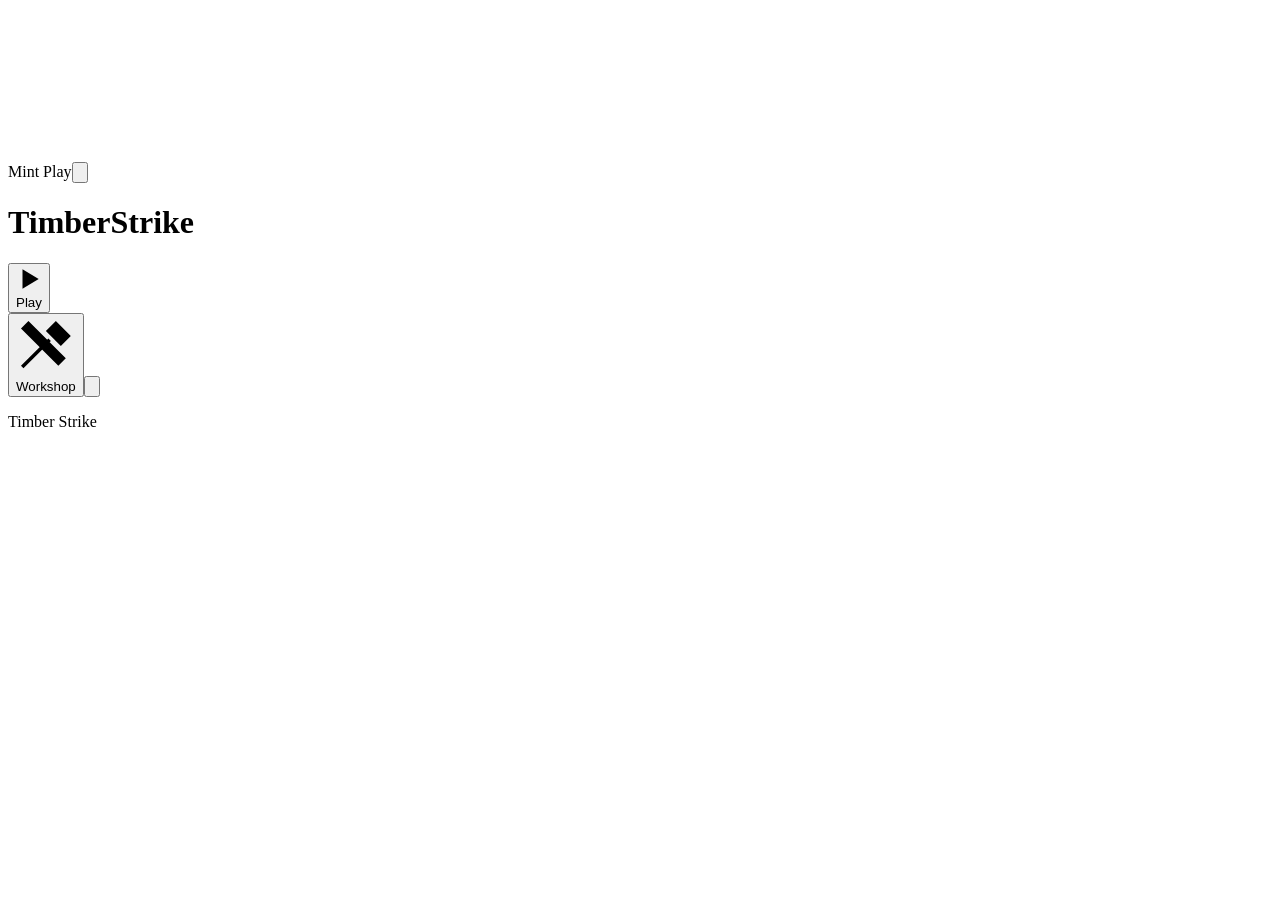
<file: Editable-Source/src/index.template.html>
<!doctype html>
<html lang="en"><head><meta charset="utf-8"><meta name="viewport" content="width=device-width,initial-scale=1,viewport-fit=cover"><meta name="theme-color" content="#81502d"><meta name="description" content="Timber Strike. A wooden arcade game by Mint Play. Tap, aim your timing, and split the log."><title>Timber Strike · Mint Play</title><link rel="icon" href="data:image/svg+xml,%3Csvg xmlns='http://www.w3.org/2000/svg' viewBox='0 0 64 64'%3E%3Ccircle cx='32' cy='32' r='30' fill='%2373482b'/%3E%3Ccircle cx='32' cy='32' r='23' fill='%23d3a05b' stroke='%23986735' stroke-width='4'/%3E%3Ccircle cx='32' cy='32' r='13' fill='none' stroke='%23986735' stroke-width='3'/%3E%3C/svg%3E"><style>__CSS__</style></head>
<body><script type="text/plain" id="font-license">__FONT_LICENSE__</script><main id="game" aria-label="Timber Strike game">
<canvas id="field" role="img" aria-label="A spinning log. Tap the playfield or press Space to throw your weapon."></canvas>
<header class="topbar"><span class="brand">Mint Play</span><button id="soundToggle" class="icon-button sound-button" aria-label="Mute sound" aria-pressed="false"><svg viewBox="0 0 24 24"><path d="M11 4 6 8H3v8h3l5 4z"/><path class="sound-wave" d="M15 8a6 6 0 0 1 0 8m3-11a10 10 0 0 1 0 14"/><path class="sound-off" d="m16 9 6 6m0-6-6 6"/></svg></button><button id="pause" class="icon-button" aria-label="Pause game" hidden><svg viewBox="0 0 24 24"><path d="M8 5v14M16 5v14" stroke-width="3"/></svg></button></header>
<div id="hud" class="hud" hidden><div><span class="score-label">Score</span><span id="score" class="score-value">0</span></div><div class="level-block"><div id="level" class="level">Level 1</div><div id="remaining" class="remaining" aria-label="Arrows remaining"></div></div><div id="hearts" class="hearts" aria-label="3 hearts"></div></div>
<div id="title" class="title"><h1><span>Timber</span><span>Strike</span></h1><div class="rule"></div></div>
<div id="startControls" class="start-controls"><button id="play" class="wood-button"><svg viewBox="0 0 24 24"><path d="M6 3l15 9-15 9z"/></svg>Play</button></div>
<footer id="footer" class="footer"><button id="workshopOpen" class="text-button"><svg viewBox="0 0 24 24"><path d="m14 4 6 6M16 2l6 6-4 4-6-6zM14 10 3 21l-1-1L13 9M2 5l3-3 15 15-3 3z"/></svg>Workshop</button><button id="fullscreen" class="text-button" aria-label="Enter full screen"><svg viewBox="0 0 24 24"><path d="M8 3H3v5m13-5h5v5M3 16v5h5m8 0h5v-5"/></svg></button></footer>
<div id="hint" class="throw-hint" hidden>Tap anywhere to throw</div>
<section id="pauseOverlay" class="overlay" hidden aria-label="Paused"><div class="dialog" role="dialog" aria-modal="true" aria-labelledby="pauseTitle"><h2 id="pauseTitle">Paused</h2><button id="resume" class="wood-button">Keep playing</button><button id="pauseWorkshop" class="secondary">Workshop</button><button id="quit" class="text-button">Back to start</button></div></section>
<section id="gameOver" class="overlay result-overlay" hidden aria-label="Game over"><div class="dialog result-board" role="dialog" aria-modal="true" aria-labelledby="endTitle">
<div class="result-emblem" aria-hidden="true"><svg viewBox="0 0 100 100"><circle cx="50" cy="50" r="39" fill="#b78648" stroke="#644321" stroke-width="7"/><circle cx="50" cy="50" r="27" stroke="#8c5c2f" stroke-width="3"/><path d="m25 80 48-59m-8 6 8-6-1 11M75 80 27 21m8 6-8-6 1 11" stroke="#e5e4bd" stroke-width="5"/><path d="m22 78 7 6m42 0 7-6" stroke="#99b37c" stroke-width="8"/></svg></div>
<h2 id="endTitle" class="ribbon">Run over</h2><div class="score-medallion"><span class="result-label">Score</span><div id="endScore" class="result-score">0</div><span id="recordFlag" class="record-flag" hidden>New best</span></div>
<div class="run-details"><span>Level <strong id="endLevel">1</strong></span><span>Best <strong id="endBest">0</strong></span></div>
<button id="again" class="wood-button"><svg viewBox="0 0 24 24"><path d="M6 3l15 9-15 9z"/></svg>Play again</button>
<button id="revive" class="secondary revive-button"><svg viewBox="0 0 24 24"><path d="M12 21 3.6 12.5C-2 6.5 5.7-.5 12 5.6 18.3-.5 26 6.5 20.4 12.5z"/></svg><span>Revive</span><span class="free-label">Free</span></button>
<div class="result-tools"><button id="home" class="text-button"><svg viewBox="0 0 24 24"><path d="m3 10 9-7 9 7v10H3zM9 20v-7h6v7"/></svg>Home</button><button id="endWorkshop" class="text-button"><svg viewBox="0 0 24 24"><path d="m5 4 15 15m-1-15L4 19M3 4l3-1 2 3-3 2zM16 3l5 5M2 18l4 4"/></svg>Workshop</button></div>
</div></section>
<section id="workshop" class="workshop" hidden aria-label="Workshop"><div class="workshop-head"><div><h2>Workshop</h2><p id="workshopSub" class="workshop-sub">Best score 0</p></div><button id="workshopClose" class="icon-button" aria-label="Close workshop"><svg viewBox="0 0 24 24"><path d="m6 6 12 12M18 6 6 18"/></svg></button></div><div id="weaponGrid" class="weapon-grid"></div></section>
<div id="notice" role="status"></div><span id="announcer" class="sr-only" aria-live="polite"></span><div id="loading" class="loading"><p>Timber Strike</p></div>
</main><script>window.TIMBER_ART={logs:"__LOGS__",moreLogs:"__MORE_LOGS__"};</script><script>__CORE__</script><script>__RENDER__</script><script>__STORAGE__</script><script>__SOUND__</script><script>__APP__</script></body></html>
</file>
